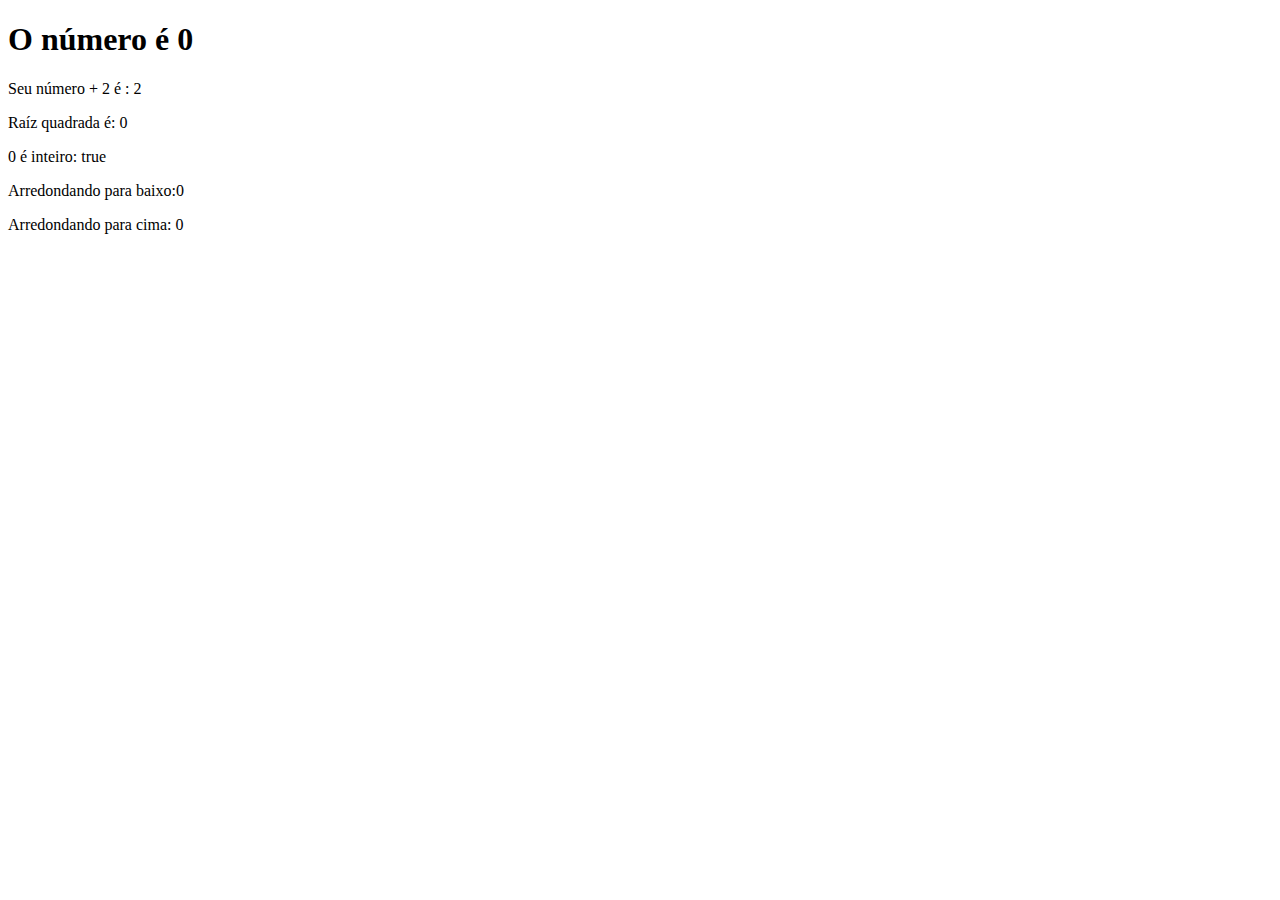
<file: 1 - Basico em JS/aula17/index.html>
<!DOCTYPE html>
<html lang="pt-BR">

<head>
    <meta charset="UTF-8">
    <meta name="viewport" content="width=device-width, initial-scale=1.0">
    <meta http-equiv="X-UA-Compatible" content="ie=edge">
    <title>Exercícios com numbers e Math</title>
</head>

<body>

    <section>
        <h1>
            O número é <span id="numero-titulo">0</span>

        </h1>

        <div id="texto"></div>
    </section>

    <script src="js/script.js"></script>
</body>

</html>
</file>
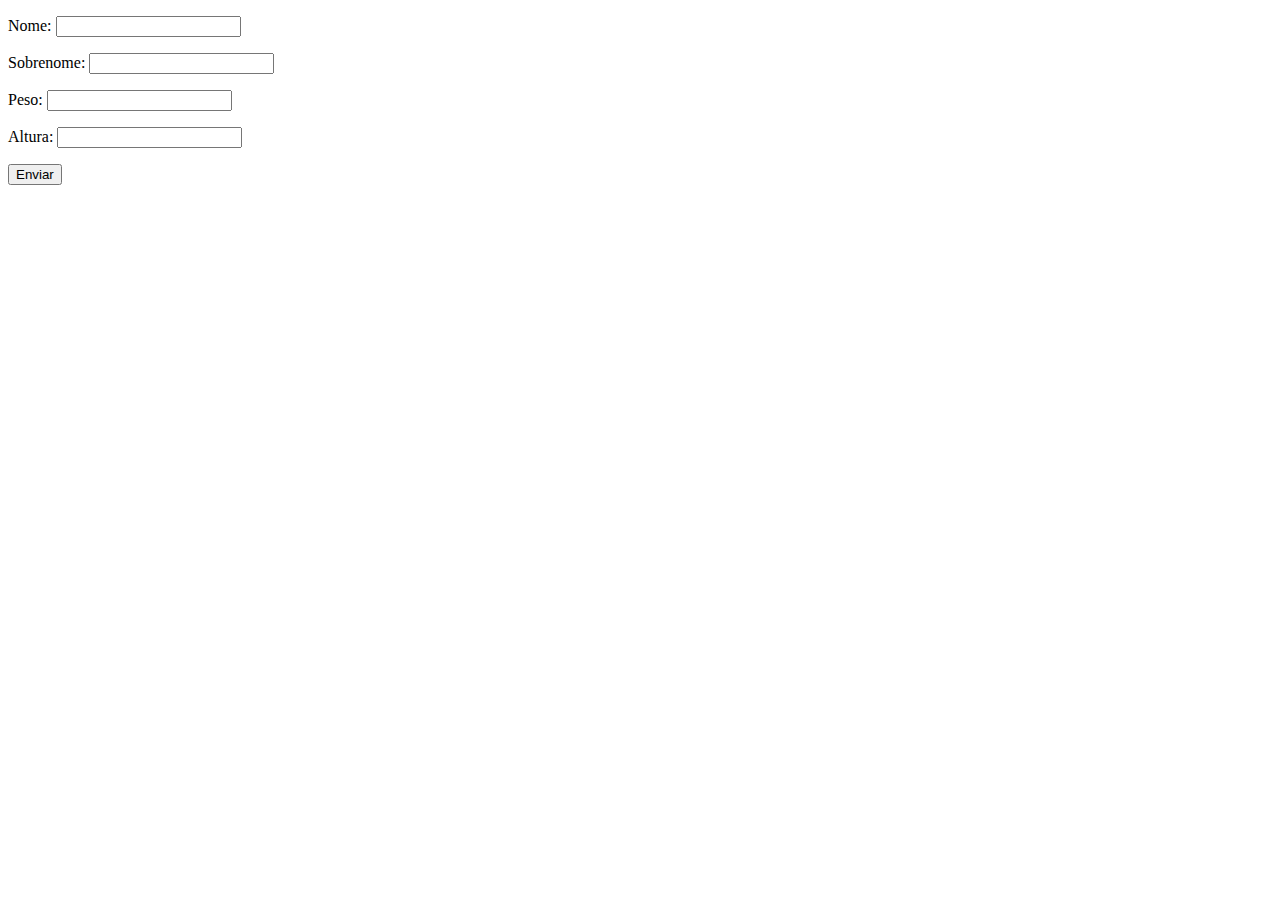
<file: 1 - Basico em JS/aula21/index.html>
<!DOCTYPE html>
<html lang="pt-BR">
<head>
    <meta charset="UTF-8">
    <title>Exercício para função, array e bjetos</title>
</head>
<body>
        <form class="form" action="" method="get">
            <p>Nome: <input type="text" class="nome"></p>
            <p>Sobrenome: <input type="text" class="sobrenome"></p>
            <p>Peso: <input type="text" class="peso"></p>
            <p>Altura: <input type="text" class="altura"></p>
            <button>Enviar</button>

        </form>

        <div class="resultado"></div>

    <script src="js/script.js"></script>
</body>
</html>
</file>
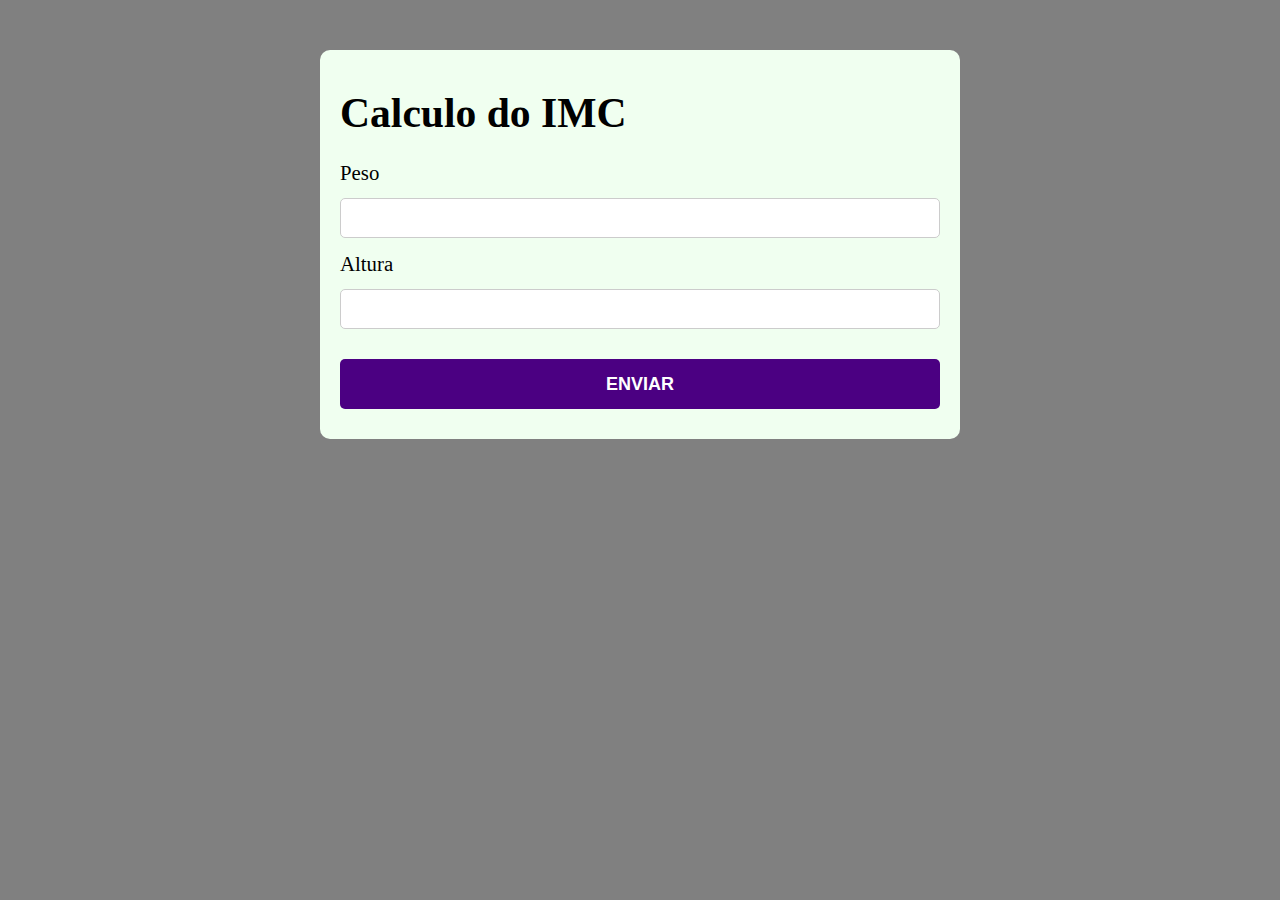
<file: 2 - Logica de Programação/6 -  Calculo do IMC/index.html>
<!DOCTYPE html>
<html lang="pt-BR">

<head>
    <meta charset="UTF-8">
    <title>Arquivo Modelo</title>
    <link rel="stylesheet" href="./assets/css/style.css">
</head>

<body>

    <section class="container">

        <h1>Calculo do IMC</h1>


        <form action="/" id="formulario" method="POST">
            
            <label for="peso">Peso</label>
            <input type="text" id="peso" name="peso">

            <label for="altura">Altura</label>
            <input type="text" id="altura" name="altura">

            <button type="submit">ENVIAR</button>

            <div id="resultado"></div>

        </form>

    </section>

    <script src="./assets/js/main.js"></script>
</body>

</html>
</file>
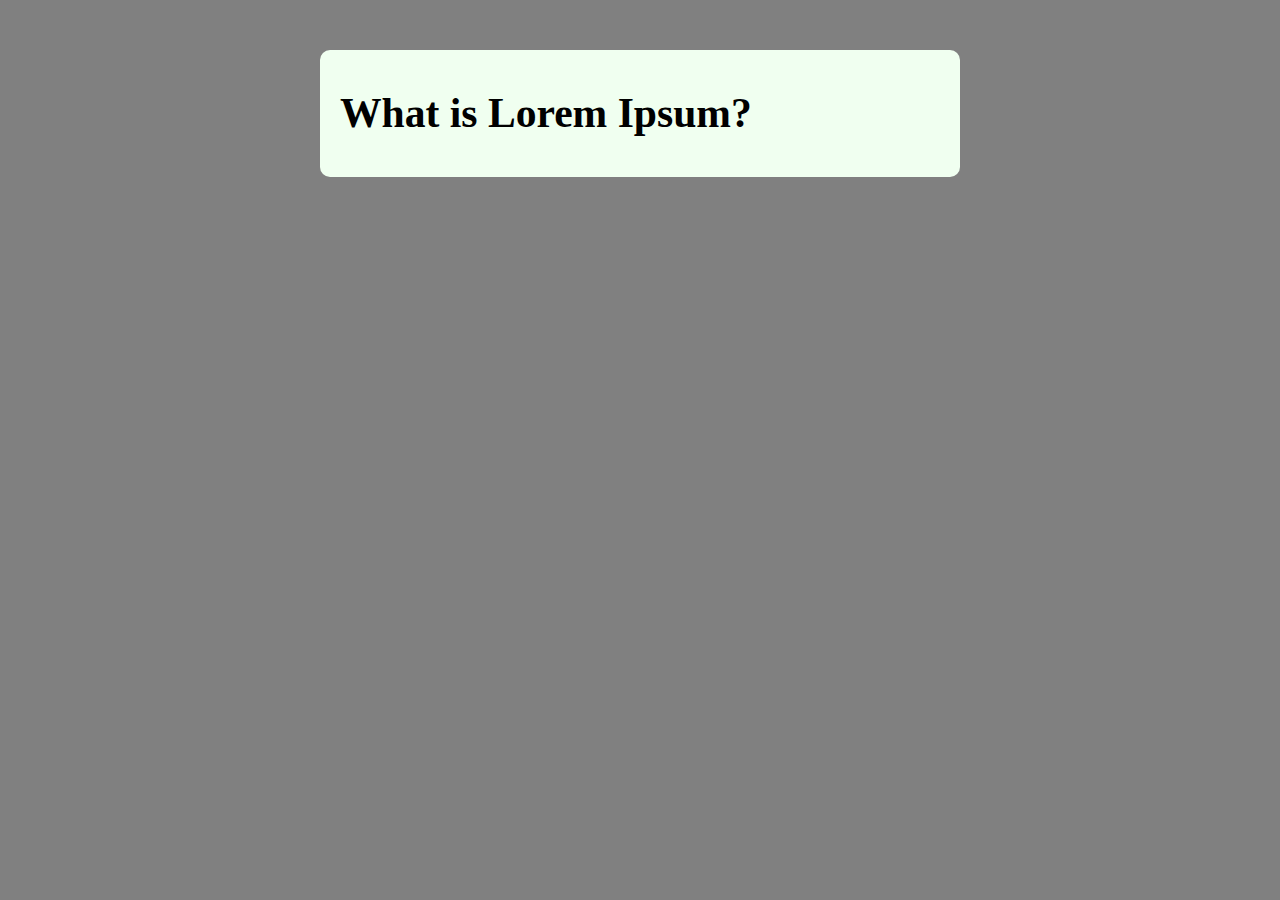
<file: 2 - Logica de Programação/10 - var e let/ Case/index.html>
<!DOCTYPE html>
<html lang="pt-BR">

<head>
    <meta charset="UTF-8">
    <title>Modelo</title>
    <link rel="stylesheet" href="./assets/css/style.css">
</head>

<body>

    <section class="container">

        <h1>What is Lorem Ipsum?</h1>

    </section>

    <script src="./assets/js/main.js"></script>
</body>

</html>
</file>
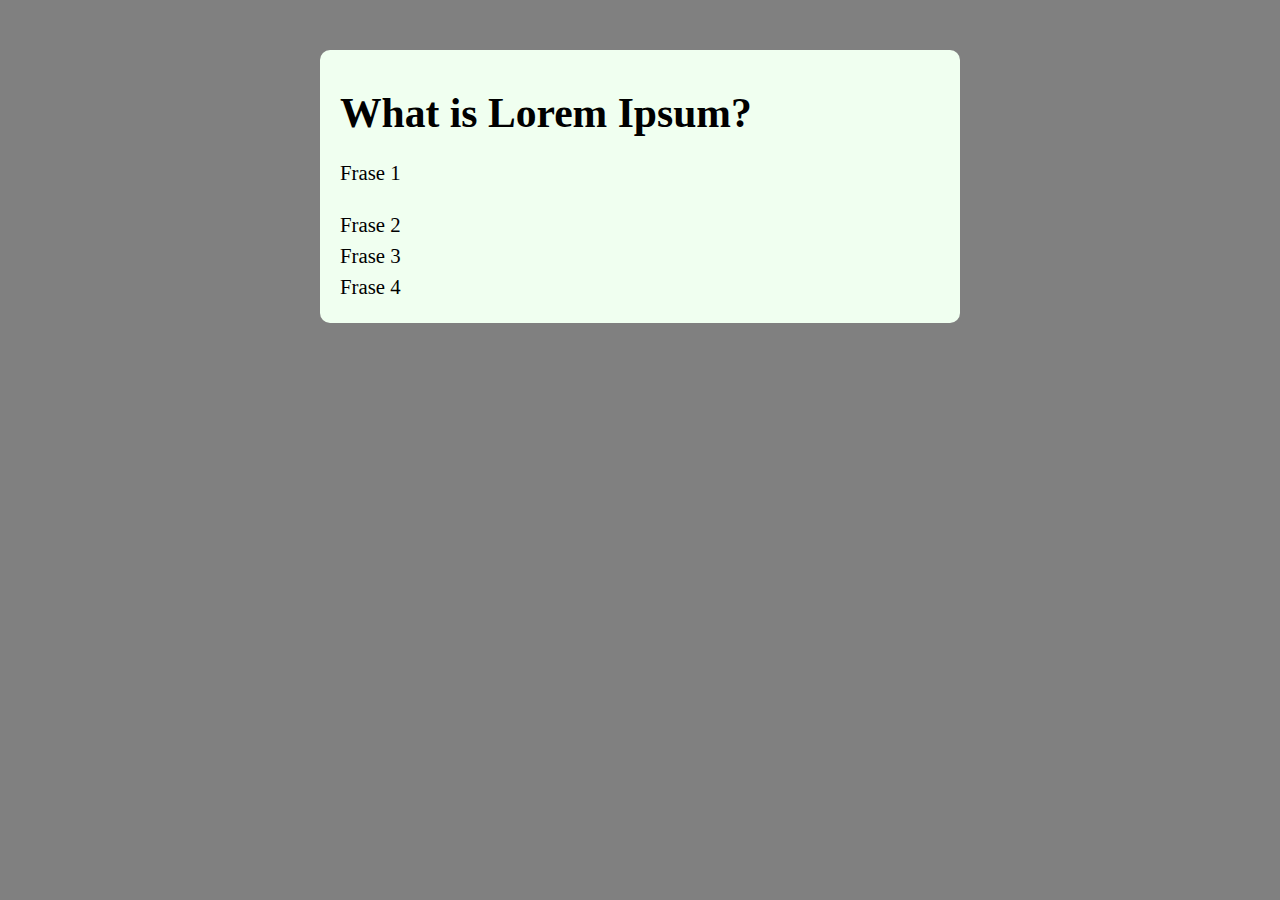
<file: 2 - Logica de Programação/13 - exercicios com for/ Case/index.html>
<!DOCTYPE html>
<html lang="pt-BR">

<head>
    <meta charset="UTF-8">
    <title>Modelo</title>
    <link rel="stylesheet" href="./assets/css/style.css">
</head>

<body>

    <section class="container">

        <h1>What is Lorem Ipsum?</h1>
        <!-- AQUI-->
      
    </section>

    <script src="./assets/js/main.js"></script>
</body>

</html>
</file>
<file: 2 - Logica de Programação/6 -  Calculo do IMC/assets/css/style.css>
@import url('https://fonts.googleapis.com/css?family=Open+Sans:400,700&display=swap');


:root{
    --primary-color: grey;
}

*{
    box-sizing: border-box;
    outline: 0;
}

body{

    margin: 0;
    padding: 0;
    background: var(--primary-color);
    font-family: 'Open sans' sans-serif;
    font-size: 1.3em;
    line-height: 1.5em;
}

.container{
    max-width: 640px;
    margin: 50px auto;
    background-color: honeydew;
    padding: 20px;
    border-radius: 10px;
    

}

form input, form label , form button{
    display: block;
    width: 100%;
    margin-bottom: 10px;
    border-radius: 5px;
    
}

form input{
    font-size: 24px;
    height: 40px;
    padding: 0 20px;
    border: 1px solid #ccc;
    
}

form input:focus{
    outline: 1px solid #fff000;
}

form button{
    border:none;
    background-color: indigo;
    color: #fff;
    font-size: 18px;
    font-weight: 700;
    height: 50px;
    cursor: pointer;
    margin-top: 30px;
    border-radius: 5px;
}

form button:hover{
    background-color:#800080;
}

.paragrafo-resultado .bad{
    background: rgb(109, 255, 182);
    padding: 10px 20px;
}

.bad{
    background: palevioletred;
}
</file>
<file: 2 - Logica de Programação/10 - var e let/ Case/assets/css/style.css>
@import url('https://fonts.googleapis.com/css?family=Open+Sans:400,700&display=swap');


:root{
    --primary-color: grey;
}

*{
    box-sizing: border-box;
    outline: 0;
}

body{

    margin: 0;
    padding: 0;
    background: var(--primary-color);
    font-family: 'Open sans' sans-serif;
    font-size: 1.3em;
    line-height: 1.5em;
}

.container{
    max-width: 640px;
    margin: 50px auto;
    background-color: honeydew;
    padding: 20px;
    border-radius: 10px;
    

}

form input, form label , form button{
    display: block;
    width: 100%;
    margin-bottom: 10px;
    border-radius: 5px;
    
}

form input{
    font-size: 24px;
    height: 40px;
    padding: 0 20px;
    border: 1px solid #ccc;
    
}

form input:focus{
    outline: 1px solid #fff000;
}

form button{
    border:none;
    background-color: indigo;
    color: #fff;
    font-size: 18px;
    font-weight: 700;
    height: 50px;
    cursor: pointer;
    margin-top: 30px;
    border-radius: 5px;
}

form button:hover{
    background-color:#800080;
}
</file>
<file: 2 - Logica de Programação/13 - exercicios com for/ Case/assets/css/style.css>
@import url('https://fonts.googleapis.com/css?family=Open+Sans:400,700&display=swap');


:root{
    --primary-color: grey;
}

*{
    box-sizing: border-box;
    outline: 0;
}

body{

    margin: 0;
    padding: 0;
    background: var(--primary-color);
    font-family: 'Open sans' sans-serif;
    font-size: 1.3em;
    line-height: 1.5em;
}

.container{
    max-width: 640px;
    margin: 50px auto;
    background-color: honeydew;
    padding: 20px;
    border-radius: 10px;
    

}

form input, form label , form button{
    display: block;
    width: 100%;
    margin-bottom: 10px;
    border-radius: 5px;
    
}

form input{
    font-size: 24px;
    height: 40px;
    padding: 0 20px;
    border: 1px solid #ccc;
    
}

form input:focus{
    outline: 1px solid #fff000;
}

form button{
    border:none;
    background-color: indigo;
    color: #fff;
    font-size: 18px;
    font-weight: 700;
    height: 50px;
    cursor: pointer;
    margin-top: 30px;
    border-radius: 5px;
}

form button:hover{
    background-color:#800080;
}
</file>
